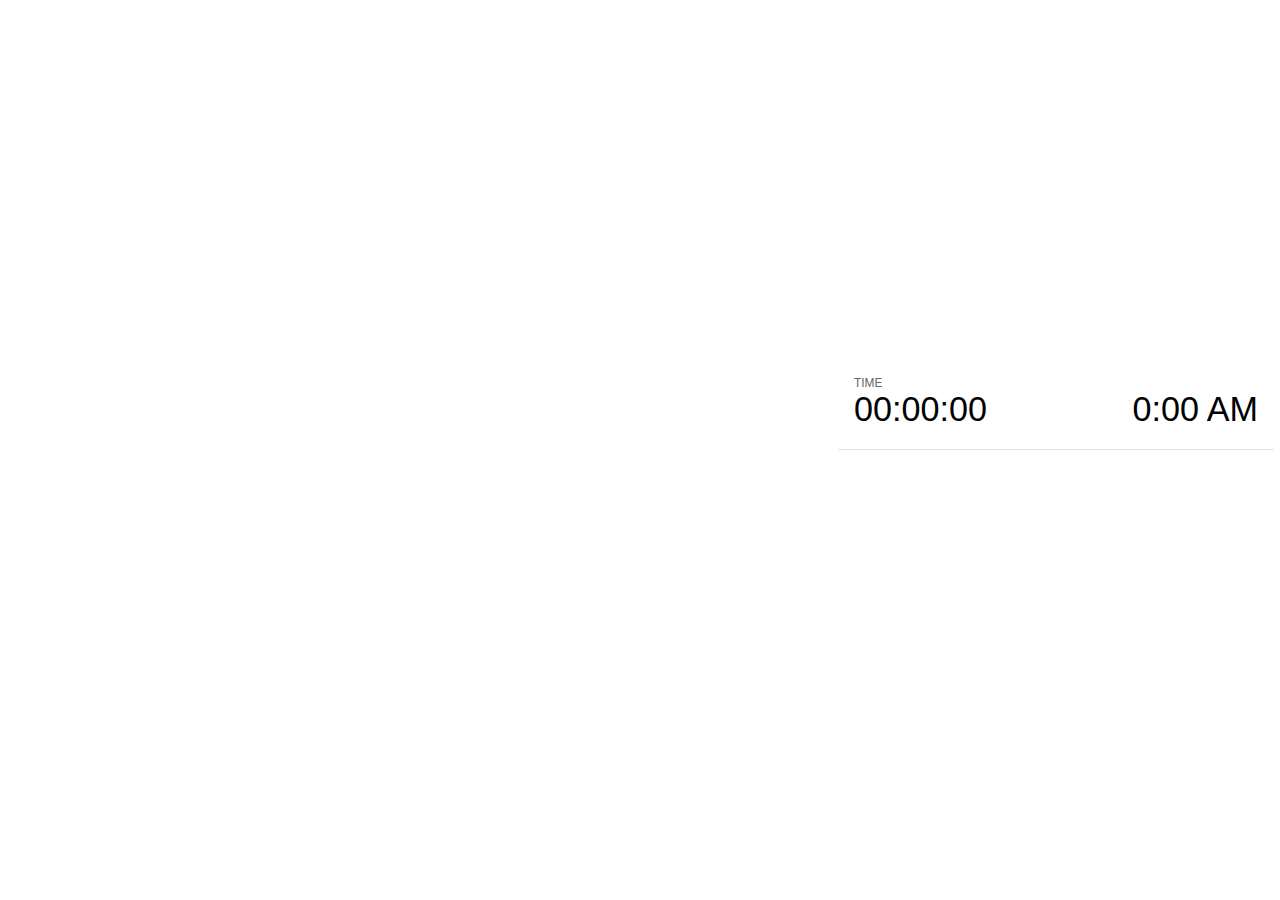
<file: HistoryOfEdge/plugin/notes/notes.html>
<!doctype html>
<html lang="en">
	<head>
		<meta charset="utf-8">

		<title>reveal.js - Slide Notes</title>

		<style>
			body {
				font-family: Helvetica;
			}

			#current-slide,
			#upcoming-slide,
			#speaker-controls {
				padding: 6px;
				box-sizing: border-box;
				-moz-box-sizing: border-box;
			}

			#current-slide iframe,
			#upcoming-slide iframe {
				width: 100%;
				height: 100%;
				border: 1px solid #ddd;
			}

			#current-slide .label,
			#upcoming-slide .label {
				position: absolute;
				top: 10px;
				left: 10px;
				font-weight: bold;
				font-size: 14px;
				z-index: 2;
				color: rgba( 255, 255, 255, 0.9 );
			}

			#current-slide {
				position: absolute;
				width: 65%;
				height: 100%;
				top: 0;
				left: 0;
				padding-right: 0;
			}

			#upcoming-slide {
				position: absolute;
				width: 35%;
				height: 40%;
				right: 0;
				top: 0;
			}

			#speaker-controls {
				position: absolute;
				top: 40%;
				right: 0;
				width: 35%;
				height: 60%;
				overflow: auto;

				font-size: 18px;
			}

				.speaker-controls-time.hidden,
				.speaker-controls-notes.hidden {
					display: none;
				}

				.speaker-controls-time .label,
				.speaker-controls-notes .label {
					text-transform: uppercase;
					font-weight: normal;
					font-size: 0.66em;
					color: #666;
					margin: 0;
				}

				.speaker-controls-time {
					border-bottom: 1px solid rgba( 200, 200, 200, 0.5 );
					margin-bottom: 10px;
					padding: 10px 16px;
					padding-bottom: 20px;
					cursor: pointer;
				}

				.speaker-controls-time .reset-button {
					opacity: 0;
					float: right;
					color: #666;
					text-decoration: none;
				}
				.speaker-controls-time:hover .reset-button {
					opacity: 1;
				}

				.speaker-controls-time .timer,
				.speaker-controls-time .clock {
					width: 50%;
					font-size: 1.9em;
				}

				.speaker-controls-time .timer {
					float: left;
				}

				.speaker-controls-time .clock {
					float: right;
					text-align: right;
				}

				.speaker-controls-time span.mute {
					color: #bbb;
				}

				.speaker-controls-notes {
					padding: 10px 16px;
				}

				.speaker-controls-notes .value {
					margin-top: 5px;
					line-height: 1.4;
					font-size: 1.2em;
				}

			.clear {
				clear: both;
			}

			@media screen and (max-width: 1080px) {
				#speaker-controls {
					font-size: 16px;
				}
			}

			@media screen and (max-width: 900px) {
				#speaker-controls {
					font-size: 14px;
				}
			}

			@media screen and (max-width: 800px) {
				#speaker-controls {
					font-size: 12px;
				}
			}

		</style>
	</head>

	<body>

		<div id="current-slide"></div>
		<div id="upcoming-slide"><span class="label">UPCOMING:</span></div>
		<div id="speaker-controls">
			<div class="speaker-controls-time">
				<h4 class="label">Time <span class="reset-button">Click to Reset</span></h4>
				<div class="clock">
					<span class="clock-value">0:00 AM</span>
				</div>
				<div class="timer">
					<span class="hours-value">00</span><span class="minutes-value">:00</span><span class="seconds-value">:00</span>
				</div>
				<div class="clear"></div>
			</div>

			<div class="speaker-controls-notes hidden">
				<h4 class="label">Notes</h4>
				<div class="value"></div>
			</div>
		</div>

		<script src="../../plugin/markdown/marked.js"></script>
		<script>

			(function() {

				var notes,
					notesValue,
					currentState,
					currentSlide,
					upcomingSlide,
					connected = false;

				window.addEventListener( 'message', function( event ) {

					var data = JSON.parse( event.data );

					// Messages sent by the notes plugin inside of the main window
					if( data && data.namespace === 'reveal-notes' ) {
						if( data.type === 'connect' ) {
							handleConnectMessage( data );
						}
						else if( data.type === 'state' ) {
							handleStateMessage( data );
						}
					}
					// Messages sent by the reveal.js inside of the current slide preview
					else if( data && data.namespace === 'reveal' ) {
						if( /ready/.test( data.eventName ) ) {
							// Send a message back to notify that the handshake is complete
							window.opener.postMessage( JSON.stringify({ namespace: 'reveal-notes', type: 'connected'} ), '*' );
						}
						else if( /slidechanged|fragmentshown|fragmenthidden|overviewshown|overviewhidden|paused|resumed/.test( data.eventName ) && currentState !== JSON.stringify( data.state ) ) {
							window.opener.postMessage( JSON.stringify({ method: 'setState', args: [ data.state ]} ), '*' );
						}
					}

				} );

				/**
				 * Called when the main window is trying to establish a
				 * connection.
				 */
				function handleConnectMessage( data ) {

					if( connected === false ) {
						connected = true;

						setupIframes( data );
						setupKeyboard();
						setupNotes();
						setupTimer();
					}

				}

				/**
				 * Called when the main window sends an updated state.
				 */
				function handleStateMessage( data ) {

					// Store the most recently set state to avoid circular loops
					// applying the same state
					currentState = JSON.stringify( data.state );

					// No need for updating the notes in case of fragment changes
					if ( data.notes ) {
						notes.classList.remove( 'hidden' );
						notesValue.style.whiteSpace = data.whitespace;
						if( data.markdown ) {
							notesValue.innerHTML = marked( data.notes );
						}
						else {
							notesValue.innerHTML = data.notes;
						}
					}
					else {
						notes.classList.add( 'hidden' );
					}

					// Update the note slides
					currentSlide.contentWindow.postMessage( JSON.stringify({ method: 'setState', args: [ data.state ] }), '*' );
					upcomingSlide.contentWindow.postMessage( JSON.stringify({ method: 'setState', args: [ data.state ] }), '*' );
					upcomingSlide.contentWindow.postMessage( JSON.stringify({ method: 'next' }), '*' );

				}

				// Limit to max one state update per X ms
				handleStateMessage = debounce( handleStateMessage, 200 );

				/**
				 * Forward keyboard events to the current slide window.
				 * This enables keyboard events to work even if focus
				 * isn't set on the current slide iframe.
				 */
				function setupKeyboard() {

					document.addEventListener( 'keydown', function( event ) {
						currentSlide.contentWindow.postMessage( JSON.stringify({ method: 'triggerKey', args: [ event.keyCode ] }), '*' );
					} );

				}

				/**
				 * Creates the preview iframes.
				 */
				function setupIframes( data ) {

					var params = [
						'receiver',
						'progress=false',
						'history=false',
						'transition=none',
						'autoSlide=0',
						'backgroundTransition=none'
					].join( '&' );

					var hash = '#/' + data.state.indexh + '/' + data.state.indexv;
					var currentURL = data.url + '?' + params + '&postMessageEvents=true' + hash;
					var upcomingURL = data.url + '?' + params + '&controls=false' + hash;

					currentSlide = document.createElement( 'iframe' );
					currentSlide.setAttribute( 'width', 1280 );
					currentSlide.setAttribute( 'height', 1024 );
					currentSlide.setAttribute( 'src', currentURL );
					document.querySelector( '#current-slide' ).appendChild( currentSlide );

					upcomingSlide = document.createElement( 'iframe' );
					upcomingSlide.setAttribute( 'width', 640 );
					upcomingSlide.setAttribute( 'height', 512 );
					upcomingSlide.setAttribute( 'src', upcomingURL );
					document.querySelector( '#upcoming-slide' ).appendChild( upcomingSlide );

				}

				/**
				 * Setup the notes UI.
				 */
				function setupNotes() {

					notes = document.querySelector( '.speaker-controls-notes' );
					notesValue = document.querySelector( '.speaker-controls-notes .value' );

				}

				/**
				 * Create the timer and clock and start updating them
				 * at an interval.
				 */
				function setupTimer() {

					var start = new Date(),
						timeEl = document.querySelector( '.speaker-controls-time' ),
						clockEl = timeEl.querySelector( '.clock-value' ),
						hoursEl = timeEl.querySelector( '.hours-value' ),
						minutesEl = timeEl.querySelector( '.minutes-value' ),
						secondsEl = timeEl.querySelector( '.seconds-value' );

					function _updateTimer() {

						var diff, hours, minutes, seconds,
							now = new Date();

						diff = now.getTime() - start.getTime();
						hours = Math.floor( diff / ( 1000 * 60 * 60 ) );
						minutes = Math.floor( ( diff / ( 1000 * 60 ) ) % 60 );
						seconds = Math.floor( ( diff / 1000 ) % 60 );

						clockEl.innerHTML = now.toLocaleTimeString( 'en-US', { hour12: true, hour: '2-digit', minute:'2-digit' } );
						hoursEl.innerHTML = zeroPadInteger( hours );
						hoursEl.className = hours > 0 ? '' : 'mute';
						minutesEl.innerHTML = ':' + zeroPadInteger( minutes );
						minutesEl.className = minutes > 0 ? '' : 'mute';
						secondsEl.innerHTML = ':' + zeroPadInteger( seconds );

					}

					// Update once directly
					_updateTimer();

					// Then update every second
					setInterval( _updateTimer, 1000 );

					timeEl.addEventListener( 'click', function() {
						start = new Date();
						_updateTimer();
						return false;
					} );

				}

				function zeroPadInteger( num ) {

					var str = '00' + parseInt( num );
					return str.substring( str.length - 2 );

				}

				/**
				 * Limits the frequency at which a function can be called.
				 */
				function debounce( fn, ms ) {

					var lastTime = 0,
						timeout;

					return function() {

						var args = arguments;
						var context = this;

						clearTimeout( timeout );

						var timeSinceLastCall = Date.now() - lastTime;
						if( timeSinceLastCall > ms ) {
							fn.apply( context, args );
							lastTime = Date.now();
						}
						else {
							timeout = setTimeout( function() {
								fn.apply( context, args );
								lastTime = Date.now();
							}, ms - timeSinceLastCall );
						}

					}

				}

			})();

		</script>
	</body>
</html>
</file>
